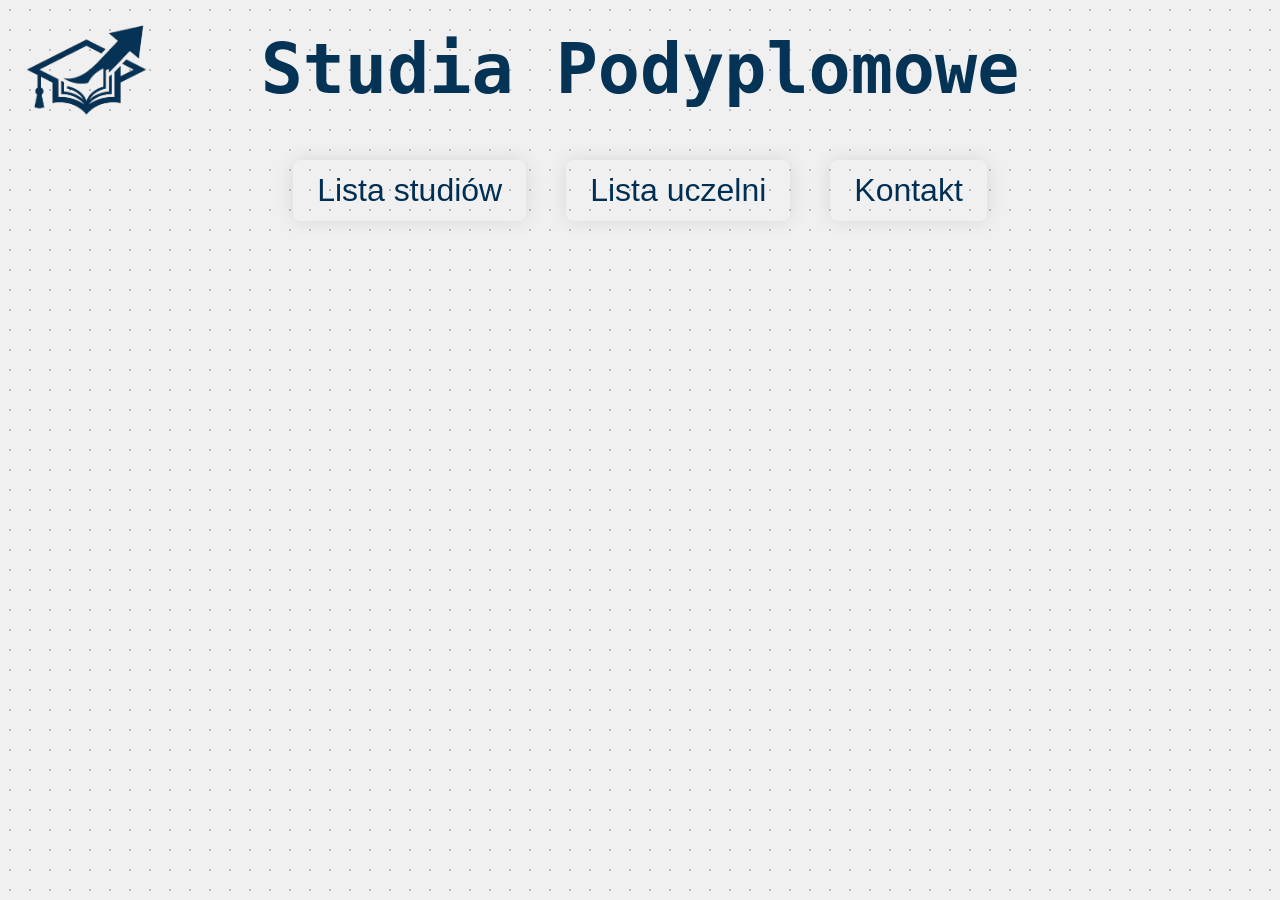
<file: index.html>
<!DOCTYPE html>

<html lang="pl">
<head>
    <meta charset="utf-8"/>
    <link rel="stylesheet" href="style.css">
    <link rel="script" href="script.js">
    <link rel="icon" href="img/logo.png" type="image/png">
    <title>Podyplomówki - Najlepsze studia podyplomowe</title>
    <meta name="description" content="Lista zawierająca najlepsze zdaniem autora studia podyplomowe kryteria: plan, temat!"/>
    <meta name="keywords" content="studia,uczelnia,podyplomowe,podyplomowe studia,studia podyplomowe" />
    <meta http-equiv="X-UA-Compatible" content="IE=edge,chrome=1"/>
</head>
<body>
    <div class="title-container">
        <p class="title-main">Studia Podyplomowe</p>
        <img src="img/logo.png" alt="Logo Podyplomówki" height="110" class="title-container-img">
        
    </div>

    <div class="title_buttons">

        <a href="studia.html">
            <button class="title_button">Lista studiów</button>
        </a>
        <a href="uczelnie.html">
            <button class="title_button">Lista uczelni</button>
        </a>
        <a href="kontakt.html">
            <button class="title_button">Kontakt</button>
        </a>
    </div>

    <!-- zrobić kartę z kontaktem zamiast stopki -->
    

</body>
</html>
</file>
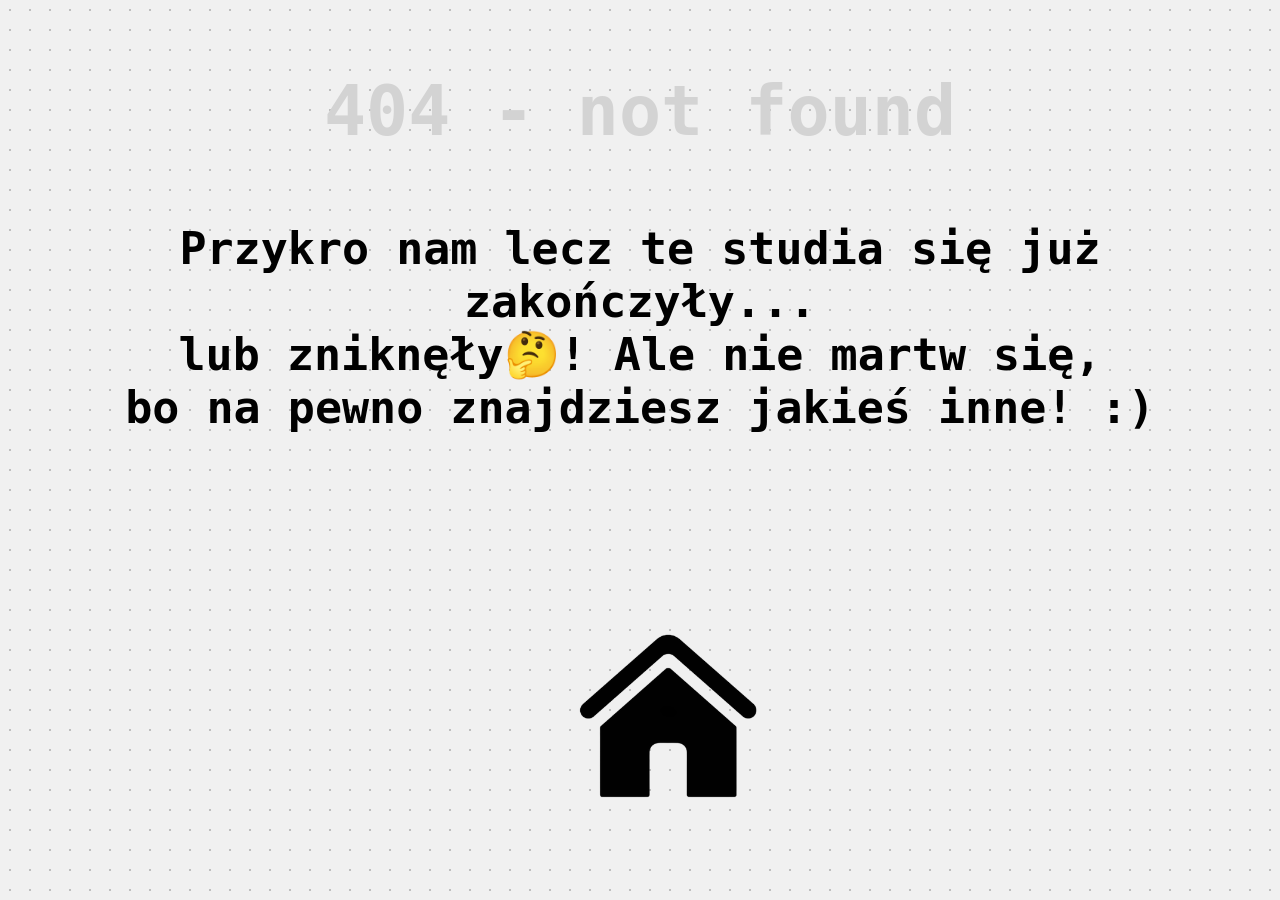
<file: 404-studia.html>
<!DOCTYPE html>

<html lang="pl">
<head>

    <meta charset="utf-8"/>
    <link rel="stylesheet" href="style.css">
    <link rel="script" href="script.js">
    <link rel="icon" href="img/logo.png" type="image/png">
    <title>Podyplomówki - 404 - nie znaleziono strony!</title>
    <meta name="description" content="Lista zawierająca najlepsze zdaniem autora studia podyplomowe kryteria: plan, temat!"/>
    <meta name="keywords" content="studia,uczelnia,podyplomowe,podyplomowe studia,studia podyplomowe" />
    <meta http-equiv="X-UA-Compatible" content="IE=edge,chrome=1"/>
</head>
<body>


        <p class="not-found">404 - not found</p>

        <p class="not-found-sub">Przykro nam lecz te studia się już zakończyły... <br> lub zniknęły🤔! Ale nie martw się,<br> bo na pewno znajdziesz jakieś inne! :)</p>

        <div class="container">
            <a href="studia.html">
                <img src="img/Home.png" height="185" class="not-found-img" >
            </a>
        </div>
    
   
    

</body>
</html>
</file>
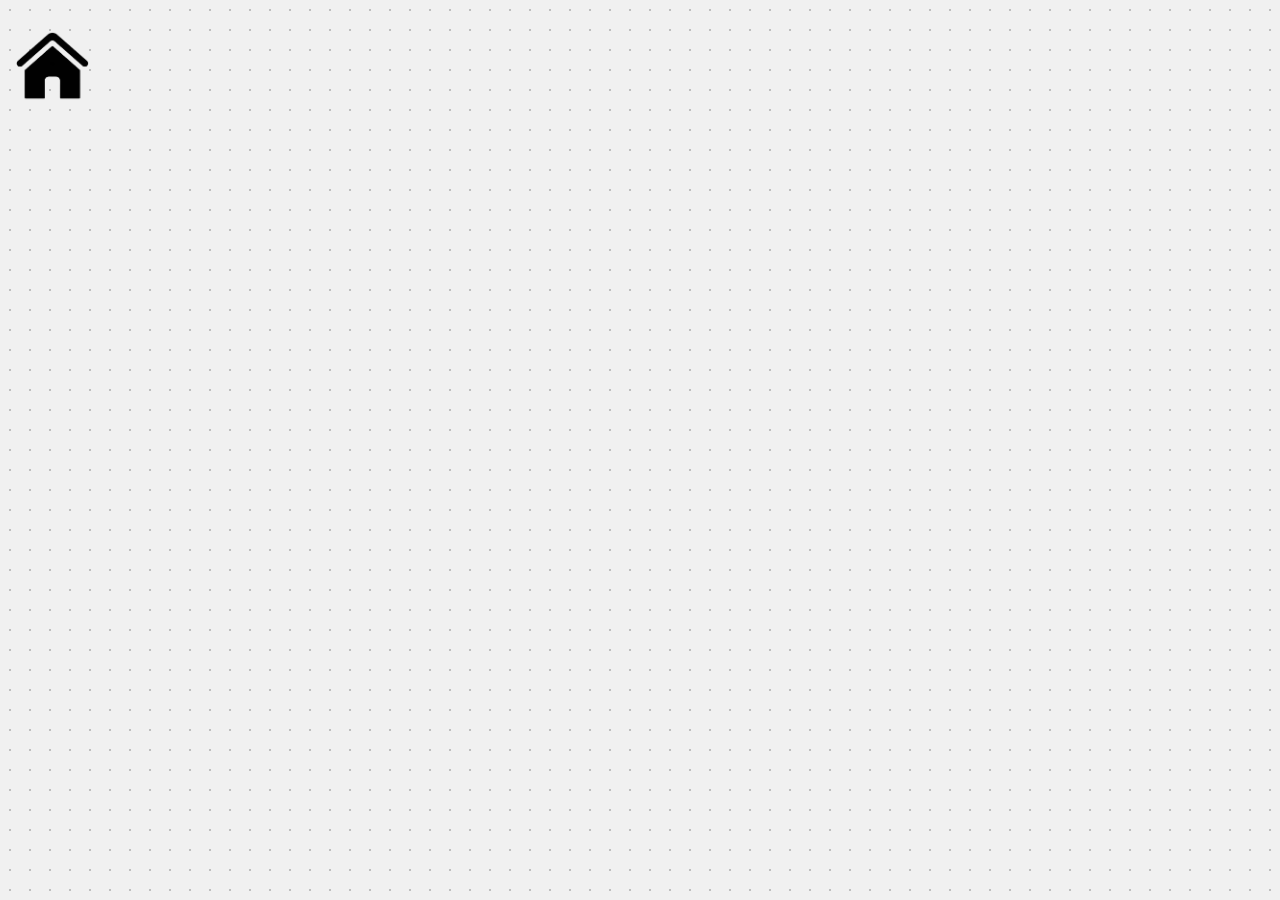
<file: studia.html>
<!DOCTYPE html>
<html lang="pl">
<head>

    <meta charset="utf-8"/>
    <link rel="stylesheet" href="style.css">
    <link rel="script" href="script.js">
    <link rel="icon" href="img/logo.png" type="image/png">
    <title>Podyplomówki - Lista studiów</title>
    <meta name="description" content="Lista zawierająca najlepsze zdaniem autora studia podyplomowe kryteria: plan, temat!"/>
    <meta name="keywords" content="studia,uczelnia,podyplomowe,podyplomowe studia,studia podyplomowe" />
    <meta http-equiv="X-UA-Compatible" content="IE=edge,chrome=1"/>



</head>
<body>


    <a href="/">
        <img src="img/Home.png" height="75" class="to-home" >
    </a>

    




<!-- 

    <div class="container">
        
  

        <p class="studia">
            <S>Zarządanie projektami (edycja 49)</S>
        </p>
        
        <p class="uczelnia">
            (UEW)
        </p>
        <div class="logo">

            <a href="https://www.podyplomowe.ue.wroc.pl/" target="_blank">
                <img src="img/UEW logo transparent.png" alt="Logo UEW" height="50" class="logo">
            </a>
            
        </div>
        

        <a href="404-studia.html">
            <button class="zapisz">Odwiedź stronę studiów </button>
        </a>


        
        
    </div>

        <div class="container">
        
  

        <p class="studia">
            <S>Zarządanie projektami (edycja 50)</S>
        </p>
        
        <p class="uczelnia">
            (UEW)
        </p>
        <div class="logo">

            <a href="https://www.podyplomowe.ue.wroc.pl/" target="_blank">
                <img src="img/UEW logo transparent.png" alt="Logo UEW" height="50" class="logo">
            </a>
            
        </div>
        

        <a href="404-studia.html">
            <button class="zapisz">Odwiedź stronę studiów </button>
        </a>


        
        
    </div>
    <div class="container">
    <p class="studia">
            Lean Management
        </p>
        
        <p class="uczelnia">
            (UEW)
        </p>
        <div class="logo">

            <a href="https://www.podyplomowe.ue.wroc.pl/" target="_blank">
                <img src="img/UEW logo transparent.png" alt="Logo UEW" height="50" class="logo">
            </a>
            
        </div>
        <button onclick="window.open('https://www.podyplomowe.ue.wroc.pl/114,2354,lean_management_menedzerskie_studia_podyplomowe.html', '_blank')" class="zapisz">Odwiedź stronę studiów (tryb online) </button>
        <button onclick="window.open('https://www.podyplomowe.ue.wroc.pl/114,2320,lean_management_menedzerskie_studia_podyplomowe.html', '_blank')" class="zapisz">Odwiedź stronę studiów (tryb stacjonarny)</button>

    </div> -->
    <!-- <div class="container">
    <p class="studia">
            <S>Biznes Konopny</S>
        </p>
        
        <p class="uczelnia">
            (UEW)
        </p>
        <div class="logo">

            <a href="https://www.podyplomowe.ue.wroc.pl/" target="_blank">
                <img src="img/UEW logo transparent.png" alt="Logo UEW" height="50" class="logo">
            </a>
            
        </div>
        <a href="404-studia.html">
            <button class="zapisz">Odwiedź stronę studiów (tryb online) </button>
        </a>
        
    <div class="container"> -->

    
</body>
</html>
</file>
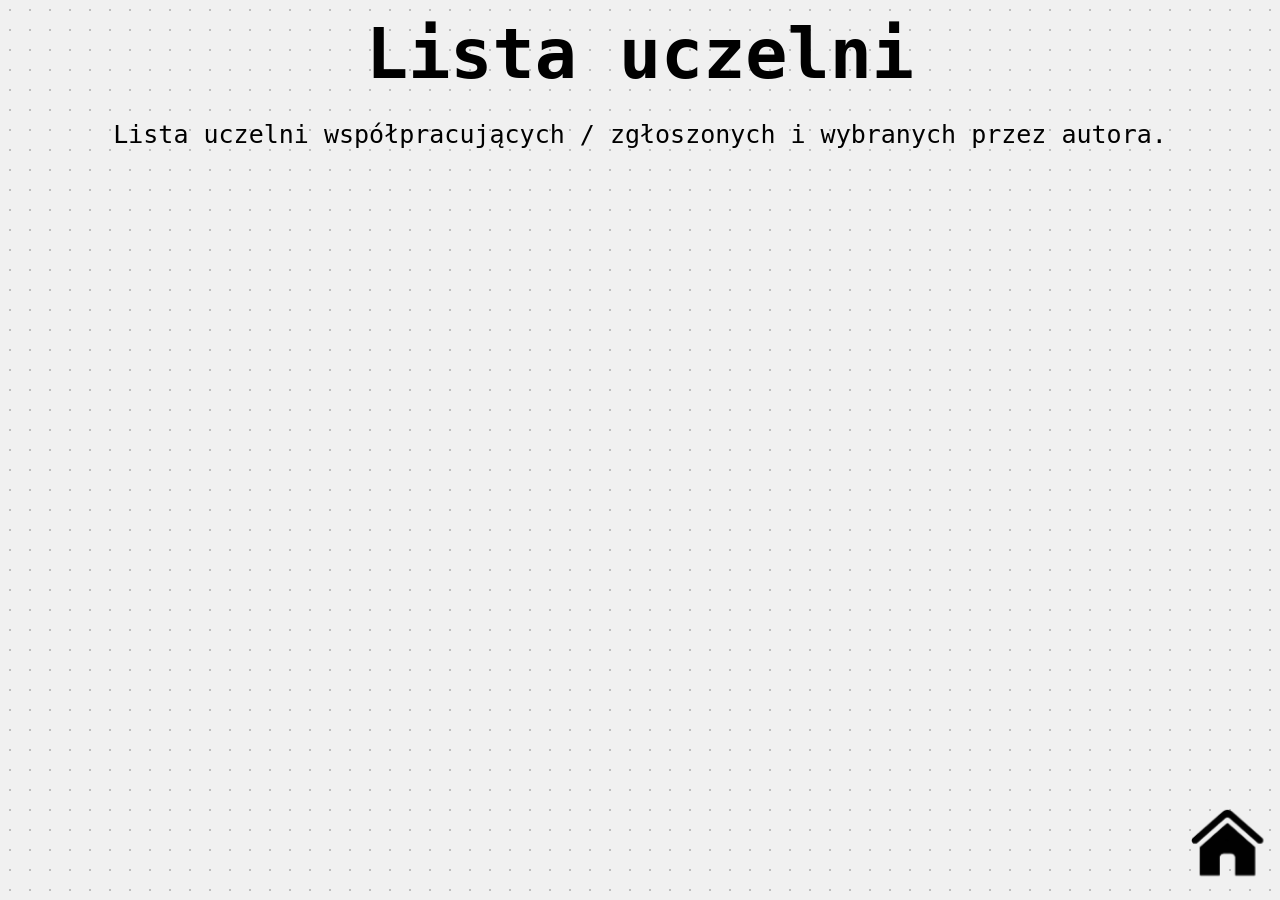
<file: uczelnie.html>
<!DOCTYPE html>

<html lang="pl">
<head>

    <meta charset="utf-8"/>
    <link rel="stylesheet" href="style.css">
    <link rel="script" href="script.js">
    <link rel="icon" href="img/logo.png" type="image/png">
    <title>Podyplomówki - Lista Uczelni</title>
    <meta name="description" content="Lista zawierająca najlepsze zdaniem autora studia podyplomowe kryteria: plan, temat!"/>
    <meta name="keywords" content="studia,uczelnia,podyplomowe,podyplomowe studia,studia podyplomowe" />
    <meta http-equiv="X-UA-Compatible" content="IE=edge,chrome=1"/>
</head>
<body>

    

    <div class="container">
        <a href="/">
        <img src="img/Home.png" height="75" class="to-home2" >
    </a>
    </div>
    <p class="title">Lista uczelni</p>
    <p class="subtitle">Lista uczelni współpracujących / zgłoszonych i wybranych przez autora.</p>

<!-- 

    <div class="container">
    <p class="studia">
            Uniwersytet Ekonomiczny we Wrocławiu
        </p>
        
        <p class="uczelnia">
            (UEW)
        </p>
        <div class="logo">

            <a href="https://www.podyplomowe.ue.wroc.pl/" target="_blank">
                <img src="img/UEW logo transparent.png" alt="Logo UEW" height="50" class="logo">
            </a>
            
        </div>
        <button onclick="window.open('https://uew.pl/', '_blank')" class="zapisz">Odwiedź stronę uczelni </button>
    <div class="container"> -->

    <!-- zrobić kartę z kontaktem zamiast stopki -->
</body>
</html>
</file>
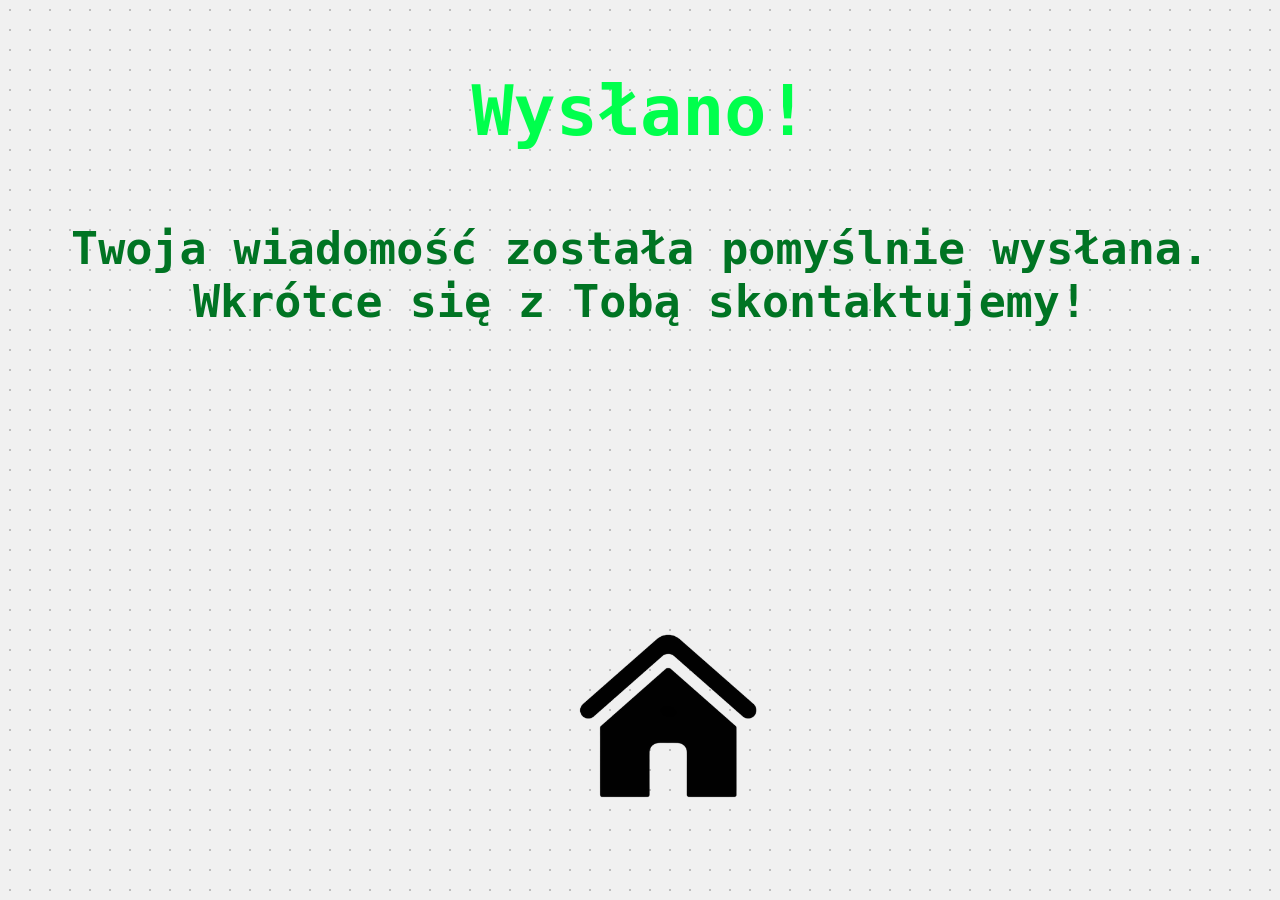
<file: wyslano.html>
<!DOCTYPE html>

<html lang="pl">
<head>
    <meta charset="utf-8"/>
    <link rel="stylesheet" href="style.css">
    <link rel="script" href="script.js">
    <link rel="icon" href="img/logo.png" type="image/png">
    <title>Podyplomówki - Wysłano prośbę o kontakt!</title>
    <meta name="descripton" content="Lista zawierająca najlepsze zdaniem autora studia podyplomowe kryteria: plan, temat!"/>
    <meta name="keywords" content="studia,uczelnia,podyplomowe,podyplomowe studia,studia podyplomowe" />
    <meta http-equiv="X-UA-Compatible" content="IE=edge,chrome=1"/>
</head>
<body>


        <p class="sent">Wysłano!</p>

        <p class="sent-sub">Twoja wiadomość została pomyślnie wysłana. <br/> Wkrótce się z Tobą skontaktujemy!</p>

        <div class="container">
            <a href="/">
                <img src="img/Home.png" height="185" class="sent-img" >
            </a>
        </div>
    
   
    

</body>
</html>
</file>
<file: style.css>
body {
   
  background-color: #f0f0f0;
  background-image: radial-gradient(#bebebe 1px, transparent 1px);
  background-size: 20px 20px;

}

a {

  text-decoration: none;

}

.container {

  display: flex;
  align-items: center; /* wyrównanie w pionie */
  gap: 15px; /* odstęp między tekstem a obrazkiem */

}

.studia {

  color: rgb(0, 0, 0);
  font-size: 45px;
  font-family: monospace;
  font-weight: 560;
  margin-left: 26px;

}

.uczelnia {
     
  color: rgb(0, 0, 0);
  font-size: 38px;
  font-family:monospace
    
}

.title-main {
  color: #053355;
  font-size: 70px;
  font-family: monospace;
  font-weight: 780;
  margin: 0; /* WAŻNE: zapobiega przesunięciom */
}

.subtitle {

  display: flex;
  justify-content: center; /* poziome centrowanie */
   /* pionowe centrowanie */
  margin-top: -2%;
  color: rgb(0, 0, 0);
  font-size: 25px;
  font-family:monospace ;
  font-weight:780px;
  margin-bottom: 0px;
}

.title_buttons {

  display: flex;
  justify-content: center;
  align-items: center;
  gap: 40px; /* odstęp między przyciskami */
  margin-top: 50px;

}

.title_button {

  background: none;
  color: #002f53;
  padding: 12px 24px;
  border: none;
  border-radius: 8px;
  font-size: 32px;
  cursor:pointer;
  transition: transform 0.4s ease, box-shadow 0.4s ease;
  display: flex; 
  justify-content: center;
  align-items: center;
  margin: 0 auto;
  box-shadow: 0 0px 20px rgba(0, 0, 0, 0.1);
  text-decoration: none;
  text-align: center;
  gap: 20px; /* odstęp między przyciskami */

}

.title_button:hover {

  background-color: #f1f1f1;
  font-weight: 500;
  /* transform: scale(0.80); */
  transform: scale(1.25);
  box-shadow: 4px 4px 10px rgba(0, 0, 0, 0.1);

}

.zapisz {

  background: none;
  color: rgb(0, 0, 0);
  padding: 12px 24px;
  border: none;
  border-radius: 8px;
  font-size: 18px;
  cursor:pointer;
  transition: transform 0.4s ease, box-shadow 0.4s ease;

}

.zapisz:hover {

  background-color: #cacaca;
  font-weight: 500;
  transform: scale(1.03);
  box-shadow: 0 11px 15px rgba(0, 0, 0, 0.1);

}

.logo {

  text-decoration: none;
  transition: transform 0.7s ease;

}

.logo:hover {

  background-color: #cacaca;
  border: none;
  border-radius: 7px;
  transform: scale(1.05);
  box-shadow: 0 11px 15px rgba(0, 0, 0, 0.1);

}

.to-home {

  margin-top: 20px;
  margin-left: 7px;
  transition: transform 0.7s ease;

}

.to-home:hover {

  transform: scale(1.15);

}

.to-home2 {

  color: #ffffff;
  margin-bottom: 20px;
  position: fixed;
  bottom: 0;
  left: 93%;
  font-size: 15.8px;
  font-family: monospace;
  transition: transform 0.7s ease;

}

.to-home2:hover {

  transform: scale(1.15);

}

.kontakt {
  display: flex;
  justify-content: center;   /* poziomo */
  align-items: center;       /* pionowo */
  height: 15px;  
  margin-top: 5%;           /* musi mieć wysokość! */
  font-family: monospace;
  font-size: 60px;
  color: rgb(0, 0, 0);
}

.mail {
  display: flex;
  justify-content: center;   /* poziomo */
  align-items: center;       /* pionowo */
  height: 200px;             /* musi mieć wysokość! */
  font-family: monospace;
  font-size: 40px;
  color: rgb(0, 0, 0);
  margin: 0px;
}

.formularz {

  display: flex;
  justify-content: center;   /* poziomo */
  align-items: center;       /* pionowo */
  font-family: monospace;
  font-size: 32px;
  background: none;
  color: rgb(0, 0, 0);
  padding: 12px 24px;
  border-color: #ffffff;
  border-radius: 15px;
  margin-bottom: 0px;
  cursor:text;
  transition: transform 0.4s ease, box-shadow 0.4s ease;
  gap: 15px;

}

.formularz_s {

  display: flex;
  justify-content: center;   /* poziomo */
  align-items: center;       /* pionowo */
  font-family: monospace;
  font-size: 32px;
  background: none;
  color: rgb(0, 0, 0);
  padding: 12px 24px;
  border-color: #ffffff;
  border-radius: 15px;

  cursor:pointer;
  transition: transform 0.4s ease, box-shadow 0.4s ease;
  gap: 15px;

}

.formularz_s:hover {

  display: flex;
  justify-content: center;   /* poziomo */
  align-items: center;       /* pionowo */
  font-family: monospace;
  font-size: 32px;
  background: none;
  color: rgb(0, 0, 0);
  padding: 12px 24px;
  border-color: #ff5a5a;
  border-radius: 15px;
  cursor:text;
  transition: transform 0.4s ease, box-shadow 0.4s ease;
  gap: 15px;

}

.formularz_p {

  display: flex;
  justify-content: center;   /* poziomo */
  align-items: center;       /* pionowo */
  font-family: monospace;
  font-size: 20px;
  background: none;
  color: rgb(0, 0, 0);
  padding: 12px 24px;
  border-color: #cacaca;
  border-radius: 15px;
  height: 150px;
  cursor:text;
  transition: transform 0.4s ease, box-shadow 0.4s ease;
  gap: 15px;

}

.radio-option {
    position: relative;
    display: inline-block;
    padding: 20px 40px;
    border: 2px solid #0077ff;
    border-radius: 10px;
    cursor: pointer;
    font-size: 18px;
    size: 20cm;
    background-color: #f0f8ff;
    transition: all 0.3s ease;
  }

.not-found {

  display: flex;
  justify-content: center; /* poziome centrowanie */
   /* pionowe centrowanie */
  color: lightgrey;
  font-size: 70px;
  font-family:monospace ;
  font-weight:780;
  font-weight: bold;
  text-align: center;
  animation: rainbow 8s linear infinite;
}

.not-found-sub {

  display: flex;
  justify-content: center; /* poziome centrowanie */
   /* pionowe centrowanie */
  align-items: center;
  color: rainbow;
  font-family:monospace ;
  font-weight:780;
  font-size: 45px;
  font-weight: bold;
  text-align: center;
  animation: rainbow 8s linear infinite;
}

.not-found-img {

  color: #ffffff;
  margin-bottom: 20px;
  position: fixed;
  bottom: 0;
  left: 45%;
  font-size: 15.8px;
  font-family: monospace;
  transition: transform 0.7s ease;
  bottom: 8%;
}

.not-found-img:hover {

transform: scale(1.35);

}
/* Definicja animacji kolorów tęczy */
@keyframes rainbow {
  0%   { color: rgb(255, 28, 28); }
  14%  { color: orange; }
  28%  { color: yellow; }
  42%  { color: lightgreen; }
  57%  { color: lightblue; }
  85%  { color: purple; }
  100% { color: red; }
}

.next_eda_buttons {

  display: flex;
  justify-content: center;
  align-items: center;
  gap: 50px; /* odstęp między przyciskami */
  margin-top: 250px;

}

.next_eda_button {

  background: none;
  color: rgba(255, 255, 255, 0.849);
  padding: 12px 24px;
  border: none;
  border-radius: 8px;
  font-size: 59px;
  cursor:pointer;
  transition: transform 0.4s ease, box-shadow 0.4s ease;
  display: flex; 
  justify-content: center;
  align-items: center;
  margin: 0 auto;

  text-decoration: none;
  text-align: center;
  font-family: monospace;
  gap: 20px; /* odstęp między przyciskami */

}

.next_eda_button:hover {

  background-color: #2a2a2a;
  font-weight: 500;
  transform: scale(1.03);
  box-shadow: 0 11px 15px rgba(0, 0, 0, 0.1);

}

.sent {

  display: flex;
  justify-content: center; /* poziome centrowanie */
   /* pionowe centrowanie */
  color: rgb(0, 255, 76);
  font-size: 70px;
  font-family:monospace ;
  font-weight:780;
  font-weight: bold;
  text-align: center;
}

.sent-sub {

  display: flex;
  justify-content: center; /* poziome centrowanie */
   /* pionowe centrowanie */
  align-items: center;
  color: rgb(0, 116, 35);
  font-family:monospace ;
  font-weight:780;
  font-size: 45px;
  font-weight: bold;
  text-align: center;
  margin: 0px;
}

.sent-img {

  color: #ffffff;
  margin-bottom: 20px;
  position: fixed;
  bottom: 0;
  left: 45%;
  font-size: 15.8px;
  font-family: monospace;
  transition: transform 0.7s ease;
  bottom: 8%;
}

.sent-img:hover {

transform: scale(1.35);

}

.title-container {
  display: flex;
  justify-content: center; /* Idealne wyśrodkowanie tytułu w poziomie */
  align-items: center; /* Wyśrodkowanie w pionie */
  position: relative; /* WAŻNE: Pozwala na absolutne pozycjonowanie logo wewnątrz kontenera */
  padding-top: 20px; /* Daje lekki odstęp od samej góry ekranu (możesz dostosować) */
}

.title-container-img {
  position: absolute; /* "Odkleja" obrazek od tekstu */
  left: 10px; /* Odległość od lewej krawędzi - dostosuj według uznania */
  top: 10px; /* Odległość od górnej krawędzi - dostosuj według uznania */
}

.title {
  color: #000000;
  font-size: 70px;
  font-family: monospace;
  font-weight: 780;
  justify-content: center;
  align-items: center;
  display: flex;
  margin-top: 5px; /* WAŻNE: To usunie domyślne odstępy wokół tekstu */
  margin-bottom: 50px; /* WAŻNE: To usunie domyślne odstępy wokół tekstu */
}
</file>
